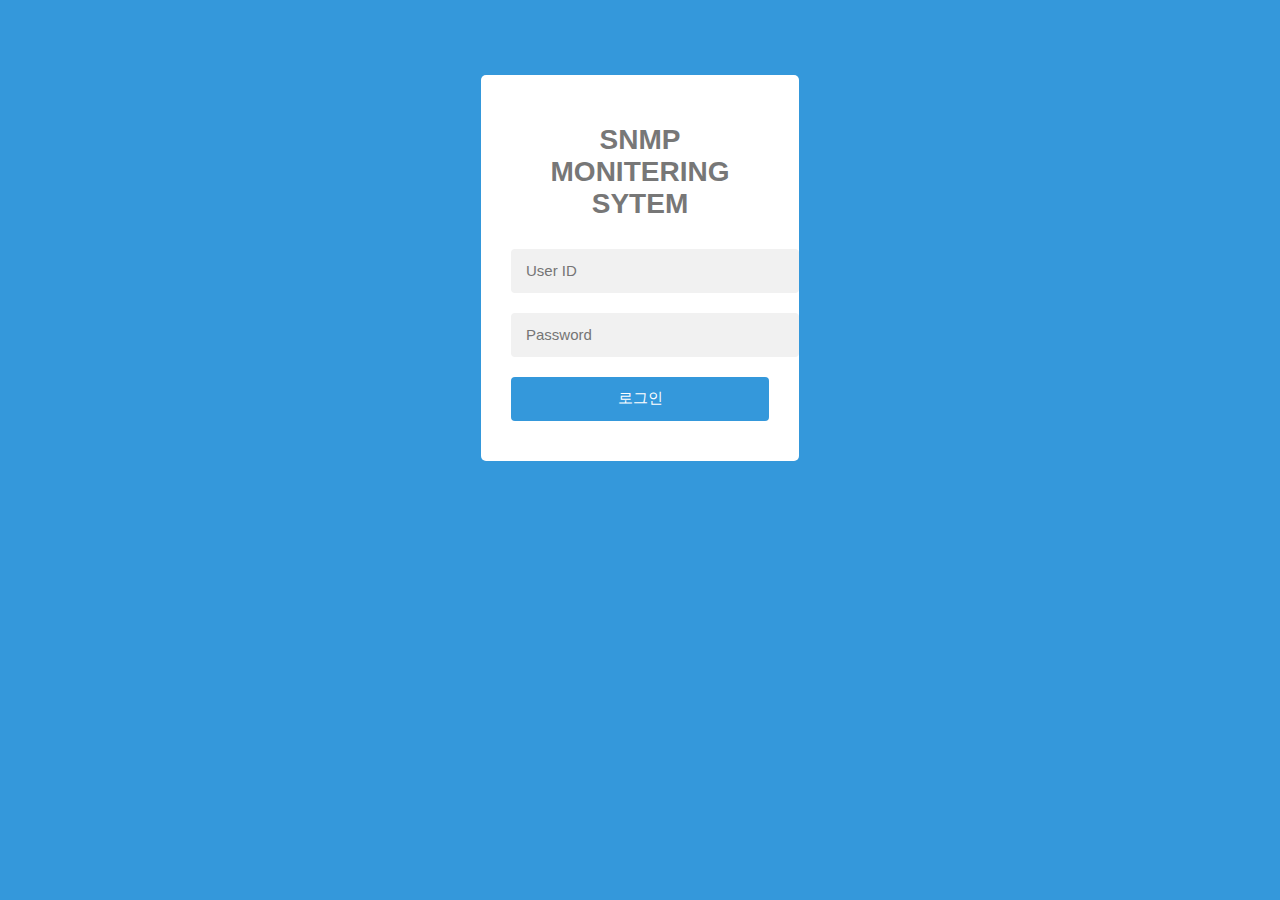
<file: UploadFiles/index.html>
<!DOCTYPE html>
<html lang="ko">

<head>
    <meta charset="UTF-8" />
    <meta http-equiv="X-UA-Compatible" content="IE=edge" />
    <meta name="viewport" content="width=device-width, initial-scale=1.0" />
    <link rel="icon" href="">
    <title>Document</title>
    <link rel="stylesheet" href="index.css" />
    <script src="index.js" defer></script>
    <script src="svg.min.js"></script>
    <audio id="warning-sound" src="bell-ringing.mp3"></audio>
</head>

<body>
    <nav class="navbar">
        <div class="navbar_logo">
            <svg xmlns="http://www.w3.org/2000/svg" width="100" height="60" xml:space="preserve">
                <path
                    d="M25.59 38.648h-6.01l1.555-3.566h15.498l-1.526 3.566h-4.545v10.008H25.59V38.648zm28.656 5.004H43.691v1.373h13.086v3.631H41.953c-2.156 0-3.235-.986-3.235-2.959v-7.72c0-1.931 1.079-2.896 3.235-2.896h14.824v3.566H43.691v4.303l1.312-2.898h10.829l-1.586 3.6zm9.123-8.57h14.825v3.566H65.107v6.377h13.087v3.631H63.369c-2.156 0-3.234-.986-3.234-2.959v-7.72c0-1.93 1.078-2.895 3.234-2.895zm18.182 0h4.975v7.9l1.615-2.93h7.018v-4.971h4.973v13.574h-4.973v-5.004h-8.633v5.004h-4.975V35.082z"
                    fill="#767676" />
                <path fill="#969797" d="M14.782.2h19.896v10.586H14.782zm0 14.185h19.896v10.588H14.782z" />
                <path fill="#EE8B31"
                    d="M.487 14.496v19.049c0 7.882 6.415 14.294 14.295 14.294V37.254a3.714 3.714 0 0 1-3.709-3.709V14.496H.487zm0-14.187h10.586v10.58H.487z" />
                <path
                    d="M1.478 59.596H.671v-6.508h.807v6.508zm4.487 0H4.822l-1.274-5.643.111 5.643h-.793v-6.518h1.107l1.319 5.705-.111-5.705h.783v6.518zm2.211 0h-.817v-6.508h2.865v.729H8.176v1.916h1.78v.71h-1.78v3.153zm3.902 0h-.807v-6.508h.807v6.508zm4.487 0h-1.143l-1.274-5.643.111 5.643h-.793v-6.518h1.107l1.319 5.705-.11-5.705h.783v6.518zm2.193 0h-.808v-6.508h.808v6.508zm3.053 0h-.808v-5.778h-1.236v-.729h3.28v.729h-1.236v5.778zm5.186 0h-2.929v-6.508h2.855v.729h-2.047v1.937h1.799v.729h-1.799v2.384h2.121v.729zm4.577 0h-.817v-6.508h2.865v.729h-2.048v1.916h1.78v.71h-1.78v3.153zm6.226-6.508v4.385c0 .201-.001.375-.003.521-.004.144-.01.271-.019.382-.01.11-.026.21-.046.299-.022.09-.051.174-.087.253a1.043 1.043 0 0 1-.3.411 1.314 1.314 0 0 1-.396.225c-.137.05-.271.082-.398.096a2.53 2.53 0 0 1-.323.025c-.349 0-.646-.057-.89-.167a1.067 1.067 0 0 1-.543-.544 3.49 3.49 0 0 1-.078-.211 1.174 1.174 0 0 1-.046-.253 7.526 7.526 0 0 1-.018-.384c-.002-.152-.005-.352-.005-.598v-4.439h.817v4.742c0 .143.005.281.015.42a.99.99 0 0 0 .087.367.598.598 0 0 0 .23.264c.104.068.254.102.45.102a.833.833 0 0 0 .405-.082.58.58 0 0 0 .302-.463c.013-.092.019-.174.019-.248 0-.061.002-.113.004-.16.004-.047.006-.098.006-.152v-4.79h.817zm3.035 6.508h-.809v-5.778H38.79v-.729h3.28v.729h-1.235v5.778zm5.379-6.508v4.385c0 .201-.001.375-.005.521a5.089 5.089 0 0 1-.018.382 1.79 1.79 0 0 1-.046.299c-.021.09-.05.174-.086.253a1.041 1.041 0 0 1-.299.411 1.334 1.334 0 0 1-.395.225c-.138.05-.271.082-.399.096a2.528 2.528 0 0 1-.322.025c-.349 0-.646-.057-.891-.167a1.058 1.058 0 0 1-.542-.544 2.514 2.514 0 0 1-.078-.211 1.238 1.238 0 0 1-.046-.253 5.147 5.147 0 0 1-.018-.384 24.564 24.564 0 0 1-.005-.598v-4.439h.817v4.742c0 .143.005.281.013.42.01.138.04.261.089.367a.608.608 0 0 0 .229.264c.104.068.254.102.451.102a.821.821 0 0 0 .403-.082.586.586 0 0 0 .217-.203.703.703 0 0 0 .088-.26c.012-.092.018-.174.018-.248 0-.061.001-.113.005-.16.003-.047.004-.098.004-.152v-4.79h.816zm4.799 6.508h-.857l-1.104-2.851h-.67v2.851h-.807v-6.508h1.419c.215 0 .425.015.631.046.206.029.39.104.554.226.162.119.292.297.391.535.098.236.146.557.146.963 0 .245-.013.465-.041.658a2.195 2.195 0 0 1-.115.477 1.17 1.17 0 0 1-.171.321.909.909 0 0 1-.39.29 1.908 1.908 0 0 1-.158.05l1.172 2.942zm-2.631-3.492h.544c.141 0 .254-.006.339-.016.086-.01.151-.021.198-.036a.555.555 0 0 0 .134-.07c.079-.054.141-.124.184-.207s.074-.174.093-.27c.018-.095.029-.192.032-.29a9.156 9.156 0 0 0 0-.567 1.303 1.303 0 0 0-.037-.281.927.927 0 0 0-.096-.245.569.569 0 0 0-.337-.254 1.074 1.074 0 0 0-.207-.038 3.605 3.605 0 0 0-.33-.013h-.516v2.287zm6.624 3.492h-2.928v-6.508h2.855v.729h-2.049v1.937h1.799v.729h-1.799v2.384h2.121v.729zm5.424 0h-.807v-5.778h-1.236v-.729h3.279v.729H60.43v5.778zm5.186 0h-2.928v-6.508h2.854v.729h-2.046v1.937h1.798v.729h-1.798v2.384h2.12v.729zm4.232-2.301c0 .221-.002.405-.004.55-.004.144-.006.265-.01.363a2.464 2.464 0 0 1-.052.442 2.044 2.044 0 0 1-.097.318 1.007 1.007 0 0 1-.227.341c-.105.108-.249.196-.432.267s-.421.107-.718.107c-.253 0-.468-.035-.645-.103a1.347 1.347 0 0 1-.443-.269 1.207 1.207 0 0 1-.283-.381 1.784 1.784 0 0 1-.14-.438c-.006-.045-.014-.1-.022-.172a3.394 3.394 0 0 1-.022-.327 20.357 20.357 0 0 1-.016-.6 121.286 121.286 0 0 1 0-2.014c.004-.254.009-.457.016-.607.006-.151.013-.264.022-.341.009-.077.02-.153.032-.227a3.38 3.38 0 0 1 .079-.313c.04-.135.113-.27.222-.406.108-.134.263-.253.463-.354.201-.103.469-.151.801-.151.137 0 .275.015.417.046.142.03.277.083.407.156a1.113 1.113 0 0 1 .546.737c.038.16.06.336.064.529.007.193.007.42.001.678h-.758v-.488c0-.111-.006-.225-.016-.34a.928.928 0 0 0-.074-.316.52.52 0 0 0-.197-.229c-.092-.063-.221-.093-.388-.093a.775.775 0 0 0-.411.093.65.65 0 0 0-.227.217.84.84 0 0 0-.102.262 2.508 2.508 0 0 0-.035.232c-.014.115-.025.26-.035.432s-.016.351-.02.535c-.004.186-.004.366-.004.545v.442c0 .098 0 .243.004.438l.01.6c.002.205.006.397.014.576.006.178.016.298.027.359.006.031.02.08.037.147a.607.607 0 0 0 .334.384.85.85 0 0 0 .389.078.693.693 0 0 0 .352-.078.696.696 0 0 0 .205-.185.814.814 0 0 0 .102-.208c.018-.068.029-.119.036-.146l.019-.135a2.62 2.62 0 0 0 .014-.184c.003-.078.006-.175.006-.291v-.48h.759zm4.366 2.301h-.807v-3.035h-1.498v3.035h-.808v-6.508h.808v2.762h1.498v-2.762h.807v6.508zm4.489 0h-1.145l-1.272-5.643.11 5.643h-.792v-6.518h1.106l1.318 5.705-.109-5.705h.783v6.518zm4.541-2.934c-.004.15-.008.306-.016.463-.004.156-.012.309-.018.455-.006.148-.014.283-.02.405a5.098 5.098 0 0 1-.078.609c-.04.204-.117.386-.23.548-.113.164-.271.295-.473.393s-.471.148-.808.148c-.122 0-.261-.01-.413-.028s-.305-.072-.459-.157a.993.993 0 0 1-.284-.217 1.295 1.295 0 0 1-.284-.52 2.79 2.79 0 0 1-.056-.231 3.9 3.9 0 0 1-.043-.416c-.01-.165-.016-.339-.02-.521a32.688 32.688 0 0 1-.005-.539v-.498c0-.103.002-.258.005-.461l.01-.631c.004-.218.009-.424.015-.618.006-.193.013-.333.02-.419a3.07 3.07 0 0 1 .059-.365 1.37 1.37 0 0 1 .216-.484c.11-.158.272-.299.482-.418.212-.12.501-.18.869-.18.337 0 .603.055.798.166.195.11.345.24.445.387.102.147.166.299.193.451.027.153.047.273.061.36.014.142.023.31.029.506.006.197.01.395.01.591v.803c.001.129-.001.269-.005.418zm-2.379.302v.175c0 .056.002.113.006.176.004.061.005.144.005.248.005.16.009.325.009.498 0 .166.02.319.061.463.04.141.111.258.216.351.104.091.263.138.479.138.171 0 .306-.033.403-.102a.615.615 0 0 0 .217-.254c.046-.102.076-.213.092-.338a5.14 5.14 0 0 0 .032-.34c.019-.277.034-.569.044-.877.01-.309.011-.594.004-.857a33.013 33.013 0 0 1-.009-.767c0-.251-.004-.506-.011-.765 0-.099-.006-.209-.018-.333a1.16 1.16 0 0 0-.088-.345.614.614 0 0 0-.217-.268c-.098-.072-.238-.106-.423-.106-.184 0-.329.038-.432.114a.71.71 0 0 0-.23.283c-.049.11-.079.226-.091.345-.014.12-.023.22-.029.3s-.01.155-.014.225a6.044 6.044 0 0 0-.006.311v1.725zm6.451 2.632H84.59v-6.508h.818v5.778h1.908v.73zm4.149-2.934a48.795 48.795 0 0 1-.035.918c-.007.148-.013.283-.021.405-.012.203-.037.405-.077.609s-.116.386-.229.548a1.19 1.19 0 0 1-.473.393c-.201.098-.472.148-.807.148-.123 0-.26-.01-.414-.028a1.25 1.25 0 0 1-.458-.157.953.953 0 0 1-.284-.217 1.228 1.228 0 0 1-.285-.52 2.79 2.79 0 0 1-.056-.231 3.626 3.626 0 0 1-.044-.416c-.01-.165-.016-.339-.02-.521-.002-.182-.004-.361-.004-.539v-.498l.004-.461c.004-.201.008-.413.01-.631.004-.218.009-.424.015-.618.007-.193.013-.333.02-.419.006-.08.026-.202.06-.365.035-.163.105-.322.217-.484.109-.158.271-.299.48-.418.213-.12.502-.18.869-.18.336 0 .604.055.799.166.195.11.344.24.446.387.101.147.164.299.192.451.027.153.047.273.06.36a14.592 14.592 0 0 1 .038 1.097v.803c.001.129.001.269-.003.418zm-2.379.302v.175c0 .056.002.113.004.176.004.061.006.144.006.248.008.16.01.325.01.498 0 .166.021.319.06.463a.72.72 0 0 0 .217.351c.104.091.264.138.478.138.172 0 .307-.033.404-.102s.169-.152.215-.254c.047-.102.078-.213.094-.338.014-.121.025-.234.031-.34a20.54 20.54 0 0 0 .048-1.734 33.05 33.05 0 0 1-.01-.767c0-.251-.001-.506-.009-.765a3.2 3.2 0 0 0-.019-.333 1.19 1.19 0 0 0-.087-.345.636.636 0 0 0-.217-.268c-.098-.072-.238-.106-.424-.106-.184 0-.326.038-.432.114a.69.69 0 0 0-.229.283c-.05.11-.08.226-.093.345-.012.12-.021.22-.027.3l-.016.225c-.002.072-.004.176-.004.311v1.725zm6.905 2.632h-.685v-.455c-.048.049-.109.104-.18.169s-.153.125-.25.18a1.551 1.551 0 0 1-1.041.167 1.219 1.219 0 0 1-.644-.342 1.14 1.14 0 0 1-.255-.386 1.668 1.668 0 0 1-.079-.227 2.854 2.854 0 0 1-.055-.368 10.813 10.813 0 0 1-.036-.659c-.01-.277-.015-.644-.015-1.097a51.436 51.436 0 0 1 .02-1.402c.008-.202.014-.378.023-.525l.025-.304c.019-.153.053-.312.102-.476a1.179 1.179 0 0 1 .715-.763c.193-.084.441-.125.75-.125.195 0 .367.014.51.041.145.027.27.064.374.11s.192.099.263.161.131.129.18.201c.055.082.097.157.129.23.031.076.051.168.064.281.012.115.02.254.022.42.003.168.005.381.005.646h-.77c0-.215 0-.401-.004-.559a1.96 1.96 0 0 0-.032-.363.706.706 0 0 0-.192-.342c-.1-.099-.269-.147-.508-.147-.197 0-.35.03-.456.093a.598.598 0 0 0-.239.242 1.029 1.029 0 0 0-.102.344 5.198 5.198 0 0 0-.033.393c-.005.092-.01.234-.014.427-.002.194-.006.401-.01.622-.002.222-.006.438-.01.651-.002.214-.005.38-.005.502 0 .253.005.47.015.653l.034.584c0 .068.006.149.018.244a.825.825 0 0 0 .093.277.66.66 0 0 0 .217.227c.096.061.229.092.402.092.123 0 .241-.021.355-.064s.213-.108.301-.193a.843.843 0 0 0 .1-.125.532.532 0 0 0 .074-.193c.02-.083.035-.189.047-.322s.018-.305.018-.521v-.665h-.957v-.7h1.716v3.366zm3.066 0h-.836v-2.555l-1.385-3.953h.867l.959 3.254.967-3.254h.857l-1.43 3.953v2.555z"
                    fill="#969797" />
                <path
                    d="M38.559 19.869c-.615-.589-.923-1.294-.923-2.115 0-.838.304-1.555.91-2.154a2.968 2.968 0 0 1 2.141-.872c.82 0 1.534.291 2.14.872.616.599.923 1.316.923 2.154 0 .82-.312 1.525-.936 2.115-.598.589-1.303.884-2.115.884-.82 0-1.533-.295-2.14-.884zm.795-3.436a1.78 1.78 0 0 0-.538 1.308c0 .495.184.922.551 1.281.376.368.816.551 1.32.551a1.83 1.83 0 0 0 1.32-.551c.368-.367.551-.794.551-1.281 0-.513-.192-.949-.577-1.308a1.812 1.812 0 0 0-1.308-.538c-.521 0-.96.18-1.319.538zm7.204 1.936c-.017.026-.026.094-.026.206v5.486H45.25V14.01h1.282v2.949c0 .094.009.154.026.179.025.035.081.052.167.052h1.705v1.141H46.7c-.079 0-.125.012-.142.038zm5.524 1.5c-.615-.589-.923-1.294-.923-2.115 0-.838.304-1.555.91-2.154.598-.581 1.302-.872 2.115-.872.82 0 1.532.291 2.14.872.624.599.937 1.316.937 2.154 0 .82-.313 1.525-.937 2.115-.607.589-1.311.884-2.114.884-.812 0-1.522-.295-2.128-.884zm.781-3.436c-.35.359-.525.795-.525 1.308 0 .495.184.922.551 1.281.359.368.791.551 1.296.551.513 0 .948-.184 1.308-.551.366-.358.551-.786.551-1.281a1.74 1.74 0 0 0-.564-1.308 1.81 1.81 0 0 0-1.307-.538c-.515 0-.95.18-1.31.538zm6.231-2.423h1.281v10.05h-1.281V14.01zm11.177 4.525c0-.077-.018-.132-.053-.167-.034-.026-.086-.038-.153-.038h-.706c-.145.606-.478 1.111-.998 1.513a2.74 2.74 0 0 1-1.705.589 2.695 2.695 0 0 1-1.91-.757c-.557-.512-.833-1.136-.833-1.871 0-.761.273-1.405.819-1.936a2.672 2.672 0 0 1 1.924-.781c.632 0 1.2.2 1.705.602.521.402.85.915.986 1.539h.718c.067 0 .119-.017.153-.052.035-.034.053-.09.053-.167V14.1h1.178v9.781h-1.178v-5.346zm-4.782-1.858a1.475 1.475 0 0 0-.461 1.077c0 .427.161.794.487 1.102.315.308.695.462 1.141.462a1.49 1.49 0 0 0 1.103-.474c.315-.308.474-.671.474-1.089 0-.419-.167-.782-.5-1.09a1.642 1.642 0 0 0-1.129-.435 1.568 1.568 0 0 0-1.115.447zm6.935-2.667h1.205v10.037h-1.205V14.01zm4.589 7.64h10.446v1.153H77.013V21.65zm7.512-6.05c-.018.025-.027.082-.027.167v2.512c0 .06.014.107.039.142.025.034.068.051.128.051h1.5V19.6h-7.973v-1.128h1.461c.042 0 .081-.021.116-.064a.18.18 0 0 0 .051-.129v-2.512c0-.078-.014-.133-.039-.167-.017-.017-.043-.025-.076-.025H78.23V14.46h8.037v1.115h-1.603c-.076 0-.123.008-.139.025zm-1.218 0c-.025-.017-.072-.025-.141-.025h-2.039c-.06 0-.098.008-.115.025-.017.025-.025.082-.025.167v2.537c0 .052.009.09.025.116.025.034.073.051.142.051h2.024c.034 0 .068-.017.104-.051a.195.195 0 0 0 .051-.142v-2.512c-.001-.084-.01-.141-.026-.166zm8.677 4.627c-.351 0-.624-.093-.82-.282-.188-.188-.282-.449-.282-.782v-3.909c0-.334.091-.578.27-.731.162-.128.401-.193.718-.193h3.346v1.18h-2.962a.403.403 0 0 0-.128.012.374.374 0 0 0-.012.129v.833c0 .06.003.099.012.115.017.026.061.039.128.039h2.628v1.166h-2.628a.365.365 0 0 0-.128.013.374.374 0 0 0-.012.128v.91c0 .077.008.128.025.154.025.026.084.039.179.039h.538c.453 0 .894-.017 1.32-.051.428-.025.906-.068 1.436-.128l.167 1.05c-.53.103-1.056.18-1.576.231-.479.052-.974.077-1.487.077h-.732zm6.64 2.372c0-.102-.021-.171-.063-.205-.043-.034-.116-.051-.219-.051H91.92v-1.128h7.051c.307 0 .537.094.691.282.137.162.205.397.205.705v3.333h-1.243v-2.936zm-2.103-4.691c0-.077-.018-.128-.051-.154a.23.23 0 0 0-.141-.039h-1.27V16.6h1.27c.085 0 .137-.016.154-.051.025-.026.037-.086.037-.179V14.1h1.231v6.486H96.52v-2.678zm2.167-3.898h1.18v6.614h-1.18V14.01z"
                    fill="#767676" />
            </svg>
        </div>
        <ul class="navbar_menu">
            <li><a id="htmlMain" href="#">운전상태</a></li>
            <li><a id="viewLog" href="#">로그보기</a></li>
            <li><a id="viewB" href="#">기본정보</a></li>
            <li><a id="viewN" href="#">설정</a></li>
            <li><a id="logout" href="#">Logout</a></li>
            <li><a id="" href="#">FirmWare</a>
                <ul class="firmware_ul">
                    <li><a href="serverIndex" id="firmWareUpload">FirmWare Uplaod</a></li>
                    <li><a id="fileUpload">File Upload</a></li>
                </ul>
            </li>
        </ul>
        <ul class="navbar_icons">
            <li><a href="help.html">도움말</a></li>
        </ul>
    </nav>

    <div id="dialog" style="display: none;">
        <p>경고음을 사용하기 위해서는 확인을 선택하여 주세요.</p>
        <button id="yes-button">Yes</button>
        <button id="no-button">No</button>
    </div>
    <div id="HtmlMainView">
        <div class="drawing" id="drawing"></div>
        <div class="chargeInfo">
            <table class="inputStatus">
                <tr>
                    <th>AC 입력</th>
                    <th>R</th>
                    <th>S</th>
                    <th>T</th>
                </tr>
                <tr>
                    <td>전압[V]</td>
                    <td id="inputVol_R">0</td>
                    <td id="inputVol_S">0</td>
                    <td id="inputVol_T">0</td>
                </tr>
                <tr>
                    <td>전류[A]</td>
                    <td id="inputAmp_R">0</td>
                    <td id="inputAmp_S">0</td>
                    <td id="inputAmp_T">0</td>
                </tr>
            </table>
            <table class="chargerStatus">
                <tr>
                    <th>Chager #1</th>
                    <th>
                        <svg width="20" height="20">
                            <circle cx="10" cy="10" r="10" stroke="green" stroke-width="2" fill="red" />
                        </svg>
                    </th>
                </tr>
                <tr></tr>
                <tr>
                    <td colspan="2">부동모드</td>
                </tr>
            </table>

            <table class="batteryStatus">
                <tr>
                    <th></th>
                    <th>축전지</th>
                    <th>부하(%)</th>
                </tr>
                <tr>
                    <td>전압[V]</td>
                    <td id="batVoltage">0</td>
                    <td id="loadRate" rowspan="2">0</td>
                </tr>
                <tr>
                    <td>전류[A]</td>
                    <td id="batAmpere">0</td>
                </tr>
            </table>
        </div>
        <div class="alarmBtn">
            <button id="showButton">Sound Alarm</button>
            <button id="stopButton">Mute</button>
        </div>
    </div>
    <div id="testRoutine">
        <br>
        <section id="BitLabelInof">Bit No_HL
            <label for="">15</label>
            <label for="">14</label>
            <label for="">13</label>
            <label for="">12</label>
            <label for="">_11</label>
            <label for="">10</label>
            <label for="">_09</label>
            <label for="">08</label>
            <label for="">07</label>
            <label for="">_06</label>
            <label for="">05</label>
            <label for="">_04</label>
            <label for="">_03</label>
            <label for="">02</label>
            <label for="">01</label>
            <label for="">00</label>
        </section>
        <section id="alarm12">register12
            <input type=checkbox id="12regbit_0"></chekbox>
            <input type=checkbox id="12regbit_1"></chekbox>
            <input type=checkbox id="12regbit_2"></chekbox>
            <input type=checkbox id="12regbit_3"></chekbox>
            <input type=checkbox id="12regbit_4" checked></chekbox>
            <input type=checkbox id="12regbit_5" checked></chekbox>
            <input type=checkbox id="12regbit_6" checked></chekbox>
            <input type=checkbox id="12regbit_7"></chekbox>
            <input type=checkbox id="12regbit_8"></chekbox>
            <input type=checkbox id="12regbit_9"></chekbox>
            <input type=checkbox id="12regbit_10"></chekbox>
            <input type=checkbox id="12regbit_11"></chekbox>
            <input type=checkbox id="12regbit_12"></chekbox>
            <input type=checkbox id="12regbit_13"></chekbox>
            <input type=checkbox id="12regbit_14"></chekbox>
            <input type=checkbox id="12regbit_15"></chekbox>
        </section>
        <section id="alarm13">register13
            <input type=checkbox id="13regbit_0"></chekbox>
            <input type=checkbox id="13regbit_1"></chekbox>
            <input type=checkbox id="13regbit_2"></chekbox>
            <input type=checkbox id="13regbit_3"></chekbox>
            <input type=checkbox id="13regbit_4"></chekbox>
            <input type=checkbox id="13regbit_5"></chekbox>
            <input type=checkbox id="13regbit_6"></chekbox>
            <input type=checkbox id="13regbit_7"></chekbox>
            <input type=checkbox id="13regbit_8"></chekbox>
            <input type=checkbox id="13regbit_9"></chekbox>
            <input type=checkbox id="13regbit_10"></chekbox>
            <input type=checkbox id="13regbit_11"></chekbox>
            <input type=checkbox id="13regbit_12"></chekbox>
            <input type=checkbox id="13regbit_13"></chekbox>
            <input type=checkbox id="13regbit_14" checked></chekbox>
            <input type=checkbox id="13regbit_15" checked></chekbox>
        </section>
        <section id="alarm14">register14
            <input type=checkbox id="14regbit_0"></chekbox>
            <input type=checkbox id="14regbit_1"></chekbox>
            <input type=checkbox id="14regbit_2"></chekbox>
            <input type=checkbox id="14regbit_3"></chekbox>
            <input type=checkbox id="14regbit_4"></chekbox>
            <input type=checkbox id="14regbit_5"></chekbox>
            <input type=checkbox id="14regbit_6"></chekbox>
            <input type=checkbox id="14regbit_7"></chekbox>
            <input type=checkbox id="14regbit_8"></chekbox>
            <input type=checkbox id="14regbit_9"></chekbox>
            <input type=checkbox id="14regbit_10"></chekbox>
            <input type=checkbox id="14regbit_11"></chekbox>
            <input type=checkbox id="14regbit_12"></chekbox>
            <input type=checkbox id="14regbit_13"></chekbox>
            <input type=checkbox id="14regbit_14"></chekbox>
            <input type=checkbox id="14regbit_15"></chekbox>
        </section>
        <section id="alarm15">register15
            <input type=checkbox id="15regbit_0"></chekbox>
            <input type=checkbox id="15regbit_1"></chekbox>
            <input type=checkbox id="15regbit_2"></chekbox>
            <input type=checkbox id="15regbit_3"></chekbox>
            <input type=checkbox id="15regbit_4"></chekbox>
            <input type=checkbox id="15regbit_5" checked></chekbox>
            <input type=checkbox id="15regbit_6"></chekbox>
            <input type=checkbox id="15regbit_7"></chekbox>
            <input type=checkbox id="15regbit_8"></chekbox>
            <input type=checkbox id="15regbit_9"></chekbox>
            <input type=checkbox id="15regbit_10"></chekbox>
            <input type=checkbox id="15regbit_11"></chekbox>
            <input type=checkbox id="15regbit_12"></chekbox>
            <input type=checkbox id="15regbit_13"></chekbox>
            <input type=checkbox id="15regbit_14"></chekbox>
            <input type=checkbox id="15regbit_15"></chekbox>
        </section>
        <br>
        <!-- 여기서 부터가 테스트 용이다-->
        <h1>Command Button For Html Test</h1>
        <div class="btnClass">
            <button id="btnQuery1">정전</button>
            <button id="btnQuery2">CB1 OFF</button>
            <button id="btnQuery3">충전기정지</button>
            <button id="btnQuery4">CB2 OFF</button>
            <button id="btnQuery5">CB5 OFF</button>
            <button id="btnQuery6">CB6 OFF</button>
            <button id="btnQuery7">충전 정지</button>
            <button id="btnQuery8">저전압</button>
            <button id="btnSetTime">TimeSet</button>
            <p>
                <button id="btnTest">테스트버튼</button><input type="text" name="" id="commandText" />
            </p>
        </div>
    </div>
    <div id="HtmlLogView">
        <div class="gridHeadng">
            <H2>로그보기</H2>
            <section>
                <button id="btnLogRead">로그읽어오기</button>
            </section>
        </div>

        <div class="alarmHeading">
            <section>Alarm </section>
            <section>Event</section>
        </div>
        <div class="div" id="alarmDiv">
            <section>
                <!-- <h1>Alarm Event</h1> -->
                <h6></h6>
            </section>
            <section id="secSaveAlarmBtn">
                <input type="button" id="saveAlarmBtn" value="파일로 저장">
            </section>
        </div>
        <div class="div" id="eventDiv">
            <section>
                <!-- <h1>Event</h1> -->
                <h6></h6>
            </section>
            <section id="secSaveEventBtn">
                <input type="button" id="saveEventBtn" value="파일로 저장">
            </section>
        </div>

    </div>
    <div id="viewBasic">
        <h1 id="idviewBasic">충전기 기본정보</h1>
        <dl class="data-list">
            <div>
                <dt >제조년월일:</dt>
                <dd id="madeDate">2023년 2월 3일</dd>
            </div>
            <div>
                <dt>충전기:</dt>
                <dd id="chargerCapaciter">용량 30KVA</dd>
            </div>
            <div>
                <dt>입력:</dt>
                <dd id="inputPhaseVol">3상 380V</dd>
            </div>
            <div>
                <dt>출력:</dt>
                <dd id="NominalOutput">110V</dd>
            </div>
            <div>
                <dt>제조사:</dt>
                <dd id="madeByCompany">대농산업전기</dd>
            </div>
            <div>
                <dt>밧데리 셀:</dt>
                <dd id="installedCells">16셀</dd>
            </div>
        </dl>

    </div>
    <div class="sectionNetworkInfo" id="sectionNetworkInfo">
        <h1 id="idsetNetwork" style="margin-left: 50%;">네트웍설정</h1>
        <div class="viewSetNetwork" id="viewSetNetwork">
            <div></div>
            <div></div><label href="" id="getServerIpAddress" style="color: blue;">서버값 가져오기</label>
            <div><label class="cssLblNetwork" id="IpAddresslbl">IP ADDRESS변경</label></div>
            <div> <input type="text" inputmode="url" placeholder="192.168.0.57" id="IpAddresstxt"> </div>
            <div><input type="button" id="IpAddressbtn" value="변경"></div>

            <div><label class="cssLblNetwork" id="">SUBNET MASK변경</label></div>
            <div> <input type="text" inputmode="url" placeholder="255.255.255.0" id="subnetMaskTxt"> </div>
            <div><input type="button" id="subnetBtn" value="변경"></div>

            <div><label class="cssLblNetwork" id="">GATE WAY 변경</label></div>
            <div> <input type="text" inputmode="url" placeholder="192.168.0.1" id="gatewayTxt"> </div>
            <div><input type="button" id="gatewayBtn" value="변경"></div>

            <div><label class="cssLblNetwork" id="">NTP1 IP 변경(TimeServer)</label></div>
            <div> <input type="text" inputmode="url" placeholder="203.248.240.140" id="ntp1Txt"> </div>
            <div><input type="button" id="ntp1Btn" value="변경"></div>

            <div><label class="cssLblNetwork" id="">NTP2 IP 변경(TimeServer)</label></div>
            <div> <input type="text" inputmode="url" placeholder="13.209.84.50" id="ntp2Txt"> </div>
            <div><input type="button" id="ntp2Btn" value="변경"></div>

            <div><label class="cssLblNetwork" id="">WebSocket Server</label></div>
            <div> <input type="text" inputmode="url" placeholder="192.168.0.57" id="webSocketServerTxt"> </div>
            <div><input type="button" id="socketServerBtn" value="변경"></div>

            <div><label class="cssLblNetwork" id="">WebSocket PORT</label></div>
            <div> <input type="text" placeholder="81" id="webSocketPortTxt"> </div>
            <div><input type="button" id="socketportBtn" value="변경"></div>

            <div><label class="cssLblNetwork" id="">BAUD RATE</label></div>
            <div> 
                <!-- <input type="text" placeholder="9600" id="baudRatetxt">  -->

            <select id="baudRatetxt" name="baudrate">
            <option value="2400">2400</option>
            <option value="4800">4800</option>
            <option value="9600" selected>9600</option>
            <option value="19200">19200</option>
            <option value="38400">38400</option>
            <option value="58600">58600</option>
            <option value="115200">115200</option>
            </select>
        </div>

            <div><input type="button" id="baudRateBtn" value="변경"></div>

            <div><label class="cssLblNetwork" id="">Modbus Interval</label></div>
            <div> <input type="text" placeholder="300" id="intervaltxt"> </div>
            <div><input type="button" id="intervalBtn" value="변경"></div>

            <div><input type=checkbox id="ntpuseChkbox">NTP 사용 </chekbox>
            </div>
            <div></div>
            <div><input type="button" id="ntpuseBtn" value="변경"></div>

            <div><label class="cssLblNetwork" id="timesetlbl">SNMP 시간동기화</label></div>
            <div> <input type="text" id="timesettxt" readonly> </div>
            <div><input type="button" id="timesetbtn" value="변경"></div>


            <div><label class="cssLblNetwork" id="">사용자ID변경</label></div>
            <div> <input type="text" id="useridtxt" > </div>
            <div><input type="button" id="useridbtn" value="변경"></div>

            <div><label class="cssLblNetwork" id="">비밀번호변경</label></div>
            <div> <input type="password" id="passwdtxt" > </div>
            <div><input type="button" id="passwdbtn" value="변경"></div>

            <div><label class="cssLblNetwork" id="">Reboot</label></div>
            <div> </div>
            <div><input type="button" id="rebootBtn" value="실행"></div>

            <div> <label>ver </label></div>
            <div><input type="text" id="versionLbl" readonly> </div>
            <div></div>
            
        </div>
    </div>
    <!-- 여기까지이다. -->

    <div class="messageBar">
        <p>Received Data : <span id="modbusData"></span></p>
    </div>
    <div class="footer">
        <p style="margin-left: 50px">IFTECH.Co.LTD.http://www.iftech.co.kr</p>
        <p><label id="statusBar">message</label></p><br>

        <p style="margin-right: 50px"></p></p>
    </div>

</body>

</html>
</file>
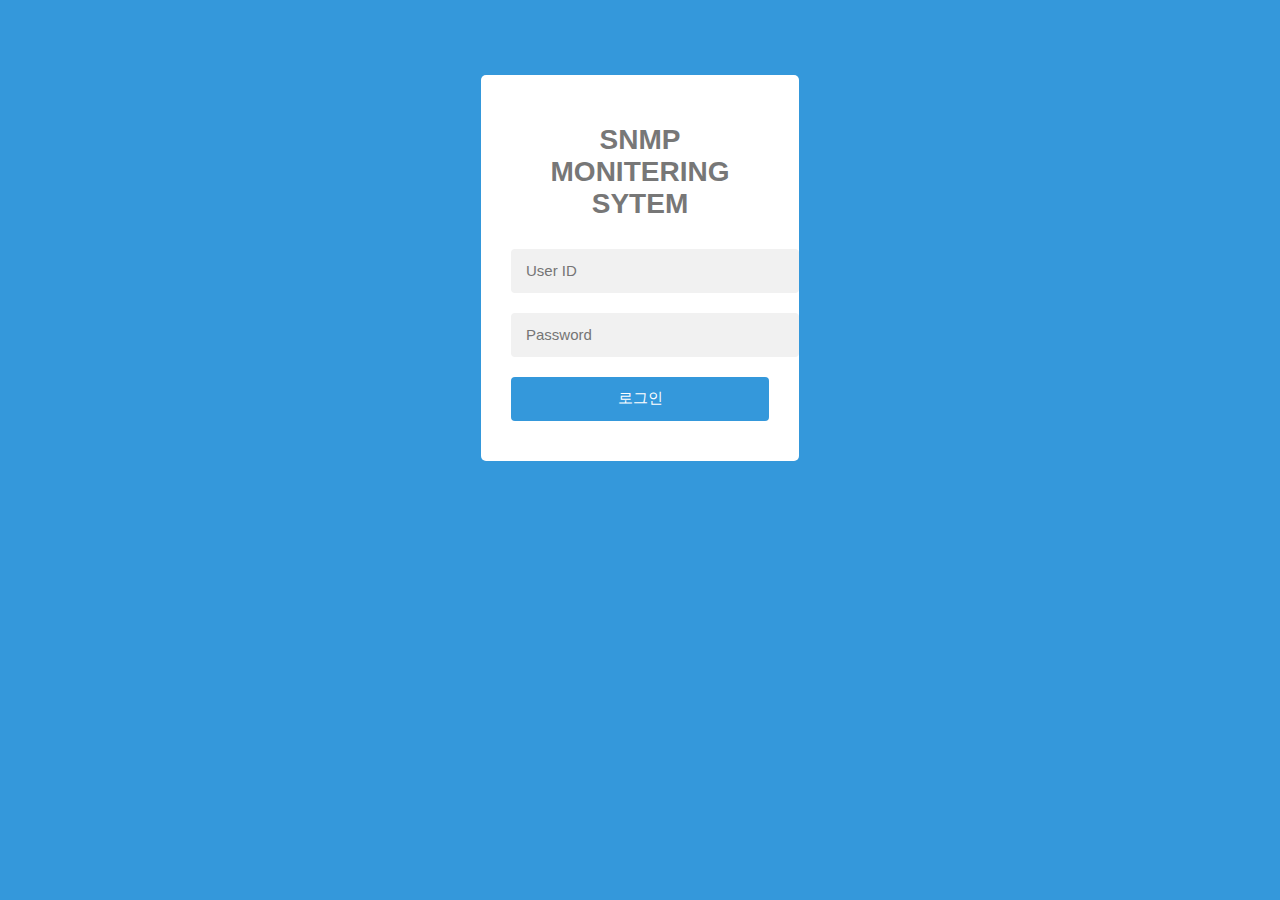
<file: UploadFiles/fileUpload.html>
<!DOCTYPE html>
<html lang="en">

<head>
  <meta charset="UTF-8">
  <meta http-equiv="X-UA-Compatible" content="IE=edge">
  <meta name="viewport" content="width=device-width, initial-scale=1.0">
  <title>Document</title>
</head>
<script src="https://ajax.googleapis.com/ajax/libs/jquery/3.2.1/jquery.min.js"></script>
<link rel="stylesheet" href="style.css" />

<body>

  <form method="POST" action="#" enctype="multipart/form-data" id="upload_form">
    <input type="file" name="update" id="file" onchange="sub(this)" style="display: none" multiple />
    <label id="file-input" for="file"> Choose file.....</label>
    <input type="submit" class="btn" value="Update(HTML,CSS,etc)" />
    <br /><br />
    <div id="prg"></div>
    <br />
    <div id="prgbar">
      <div id="bar"></div>
    </div>
    <br />
  </form>
  <script>
    function sub(obj) {
      var fileName = obj.value.split('\\\\');
      document.getElementById('file-input').innerHTML =
        '   ' + fileName[fileName.length - 1];
    }
    $('form').submit(function (e) {
      e.preventDefault();
      var form = $('#upload_form')[0];
      var data = new FormData(form);
      $.ajax({
        url: '/upload',
        type: 'POST',
        data: data,
        contentType: false,
        processData: false,
        xhr: function () {
          var xhr = new window.XMLHttpRequest();
          xhr.upload.addEventListener(
            'progress',
            function (evt) {
              if (evt.lengthComputable) {
                var per = evt.loaded / evt.total;
                $('#prg').html('progress: ' + Math.round(per * 100) + '%');
                $('#bar').css('width', Math.round(per * 100) + '%');
              }
            },
            false
          );
          return xhr;
        },
        success: function (d, s) {
          console.log('success!');
        },
        error: function (a, b, c) { },
      });
    });



    function getCookie(name) {
      var nameEQ = name + '=';
      var cookies = document.cookie.split(';');
      for (var i = 0; i < cookies.length; i++) {
        var cookie = cookies[i];
        while (cookie.charAt(0) == ' ') {
          cookie = cookie.substring(1, cookie.length);
        }
        if (cookie.indexOf(nameEQ) == 0) {
          return cookie.substring(nameEQ.length, cookie.length);
        }
      }
      return null;
    }
    function setCookie(name, value, expires) {
      var cookie =
        name +
        '=' +
        value +
        '; expires=' +
        expires.toUTCString() +
        '; path=/';
      document.cookie = cookie;
    }
    window.onload = function () {
      //console.log("onLoad");
      let loginCookie = getCookie("login");
      // If the cookie exists and is not expired, the user is logged in
      if (loginCookie && new Date() < new Date(loginCookie)) {
        console.log("login ok")
      }
      else {
        window.location.href = "login.html";
        return false;
      }
      // If the cookie does not exist or is expired, the user is not logged in
    };
  </script>


</body>

</html>
</file>
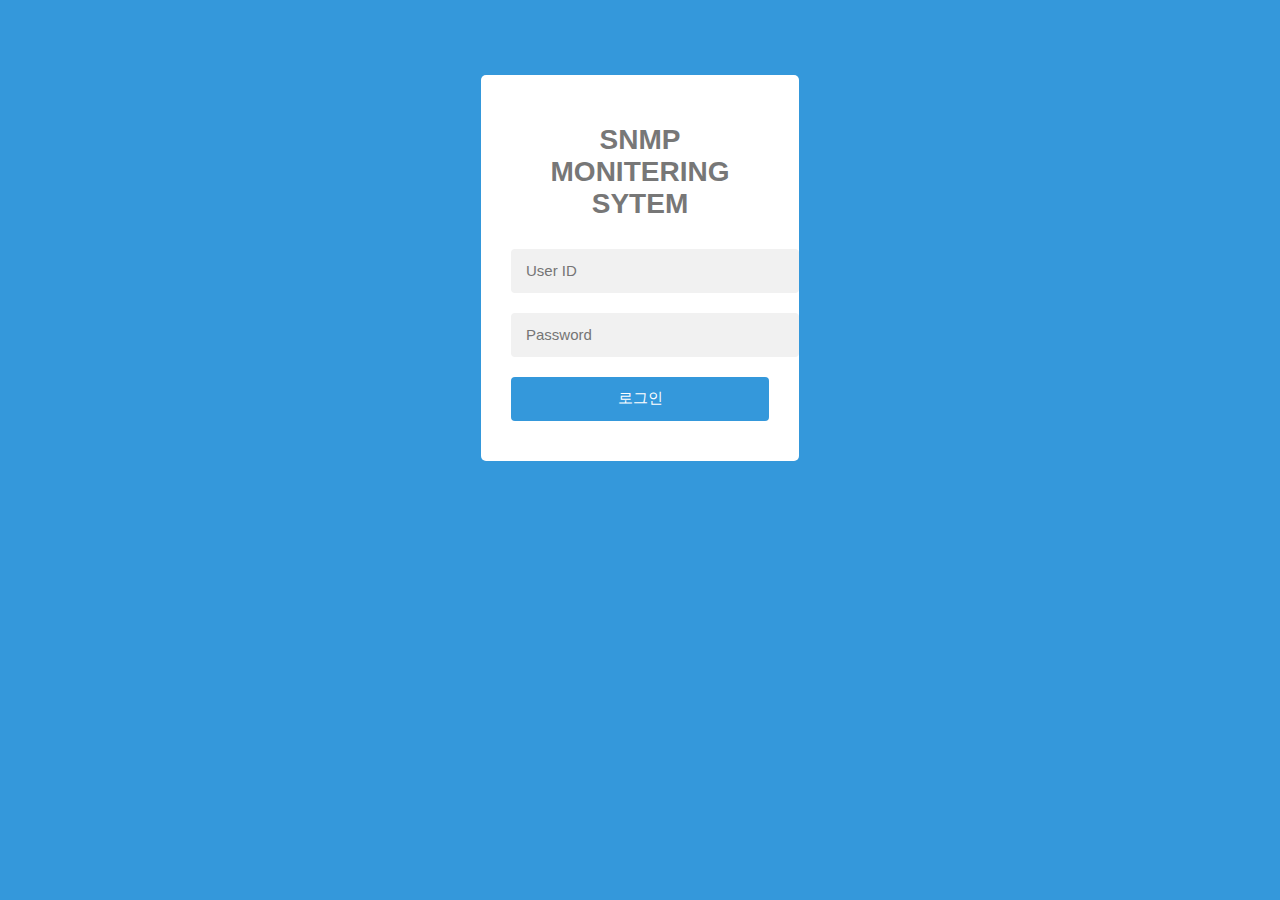
<file: UploadFiles/login.html>
<!DOCTYPE html>
<html lang="en">

<head>
    <meta charset="UTF-8" />
    <meta http-equiv="X-UA-Compatible" content="IE=edge" />
    <meta name="viewport" content="width=device-width, initial-scale=1.0" />
    <link rel="stylesheet" href="login.css" />
    <title>SNMP WEB MONITERING SYSTEM</title>
</head>

<body>
    <div id="loginForm" method="post">
        <h1>SNMP MONITERING SYTEM</h1>
        <input name="userid" placeholder="User ID" />
        <input name="passwd" placeholder="Password" type="Password" />
        <input type="button" class="btn" id="loginBtn" click="formLogin" value="로그인" />
    </div>
    <script defer>
        var connectUrl = document.location.hostname;//"192.168.0.57"
        if (document.location.hostname.includes("127.0.0")) {
            connectUrl = "192.168.0.57";// 
        }
        const webSocket = new WebSocket('ws://' + connectUrl + ':81/');
        //alert(`connect to ${connectUrl}`)
        var users = {
            user1: 'passwd1',
        };
        webSocket.onopen = (event) => {
            console.log("websocket connected...")
            const data = JSON.stringify({ 'command_type': 'user', 'reg': 0, 'set': 0 }); /* BIT 12 =0 열림*/
            console.log(data);
            webSocket.send(data);
        }
        webSocket.onmessage = async (event) => {
            try {
                data = JSON.parse(event.data);
                console.log(data);
            } catch (error) {
                return;
            }
            if (data.command_type == "user") {
                users[data.userid] = data.passwd;
            }

        }
        document.getElementById('loginBtn').addEventListener('click', (e) => {
            var userid = document.getElementsByName('userid')[0].value;
            var passwd = document.getElementsByName('passwd')[0].value;


            login(userid, passwd);
        });
        //      document.getElementById('loginForm').onsubmit = function () {
        function login(userid, passwd) {
            if (users[userid] && users[userid] === passwd) {
                // Set the login cookie with an expiration time of 7 days from now
                setCookie(
                    'login',
                    new Date(
                        new Date().getTime() + 7 * 24 * 60 * 60 * 1000
                    ).toUTCString(),
                    new Date(new Date().getTime() + 7 * 24 * 60 * 60 * 1000)
                );
                // Redirect the user to the index page
                window.location.href = 'index.html';
            } else {
                alert(
                    '사용자 이름 혹은 비밀번호가 잘못 되었습니다. \r\n다시 입력해 주세요'
                );
            }
        }
        window.onload = checkLoginStatus;

        function checkLoginStatus() {
            var loginCookie = getCookie('login');
            if (loginCookie && new Date() < new Date(loginCookie)) {
                window.location.href = 'index.html';
                return true;
            }
            return false;
        }
        function getCookie(name) {
            var nameEQ = name + '=';
            var cookies = document.cookie.split(';');
            for (var i = 0; i < cookies.length; i++) {
                var cookie = cookies[i];
                while (cookie.charAt(0) == ' ') {
                    cookie = cookie.substring(1, cookie.length);
                }
                if (cookie.indexOf(nameEQ) == 0) {
                    return cookie.substring(nameEQ.length, cookie.length);
                }
            }
            return null;
        }
        function setCookie(name, value, expires) {
            var cookie =
                name +
                '=' +
                value +
                '; expires=' +
                expires.toUTCString() +
                '; path=/';
            document.cookie = cookie;
        }
    </script>
</body>

</html>
</file>
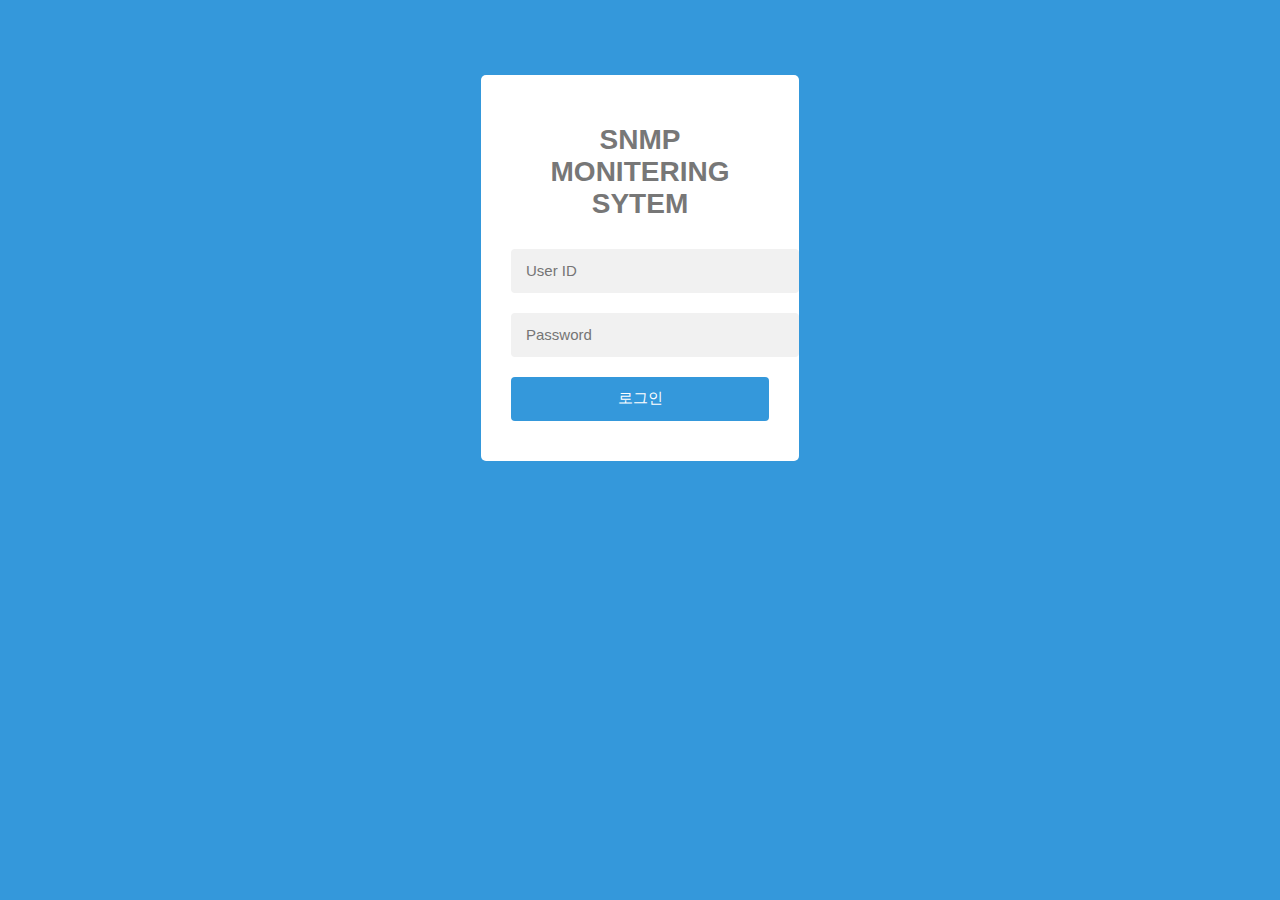
<file: UploadFiles/test.html>
<!DOCTYPE html>
<html lang="ko">

<head>
    <meta charset="UTF-8" />
    <meta http-equiv="X-UA-Compatible" content="IE=edge" />
    <meta name="viewport" content="width=device-width, initial-scale=1.0" />
    <link rel="icon" href="">
    <title>Document</title>
    <link rel="stylesheet" href="index.css" />
    <script src="test.js" defer></script>
    <script src="svg.min.js"></script>
    <audio id="warning-sound" src="bell-ringing.mp3"></audio>
</head>

<body>
    <nav class="navbar">
        <div class="navbar_logo">
            <svg xmlns="http://www.w3.org/2000/svg" width="100" height="60" xml:space="preserve">
                <path
                    d="M25.59 38.648h-6.01l1.555-3.566h15.498l-1.526 3.566h-4.545v10.008H25.59V38.648zm28.656 5.004H43.691v1.373h13.086v3.631H41.953c-2.156 0-3.235-.986-3.235-2.959v-7.72c0-1.931 1.079-2.896 3.235-2.896h14.824v3.566H43.691v4.303l1.312-2.898h10.829l-1.586 3.6zm9.123-8.57h14.825v3.566H65.107v6.377h13.087v3.631H63.369c-2.156 0-3.234-.986-3.234-2.959v-7.72c0-1.93 1.078-2.895 3.234-2.895zm18.182 0h4.975v7.9l1.615-2.93h7.018v-4.971h4.973v13.574h-4.973v-5.004h-8.633v5.004h-4.975V35.082z"
                    fill="#767676" />
                <path fill="#969797" d="M14.782.2h19.896v10.586H14.782zm0 14.185h19.896v10.588H14.782z" />
                <path fill="#EE8B31"
                    d="M.487 14.496v19.049c0 7.882 6.415 14.294 14.295 14.294V37.254a3.714 3.714 0 0 1-3.709-3.709V14.496H.487zm0-14.187h10.586v10.58H.487z" />
                <path
                    d="M1.478 59.596H.671v-6.508h.807v6.508zm4.487 0H4.822l-1.274-5.643.111 5.643h-.793v-6.518h1.107l1.319 5.705-.111-5.705h.783v6.518zm2.211 0h-.817v-6.508h2.865v.729H8.176v1.916h1.78v.71h-1.78v3.153zm3.902 0h-.807v-6.508h.807v6.508zm4.487 0h-1.143l-1.274-5.643.111 5.643h-.793v-6.518h1.107l1.319 5.705-.11-5.705h.783v6.518zm2.193 0h-.808v-6.508h.808v6.508zm3.053 0h-.808v-5.778h-1.236v-.729h3.28v.729h-1.236v5.778zm5.186 0h-2.929v-6.508h2.855v.729h-2.047v1.937h1.799v.729h-1.799v2.384h2.121v.729zm4.577 0h-.817v-6.508h2.865v.729h-2.048v1.916h1.78v.71h-1.78v3.153zm6.226-6.508v4.385c0 .201-.001.375-.003.521-.004.144-.01.271-.019.382-.01.11-.026.21-.046.299-.022.09-.051.174-.087.253a1.043 1.043 0 0 1-.3.411 1.314 1.314 0 0 1-.396.225c-.137.05-.271.082-.398.096a2.53 2.53 0 0 1-.323.025c-.349 0-.646-.057-.89-.167a1.067 1.067 0 0 1-.543-.544 3.49 3.49 0 0 1-.078-.211 1.174 1.174 0 0 1-.046-.253 7.526 7.526 0 0 1-.018-.384c-.002-.152-.005-.352-.005-.598v-4.439h.817v4.742c0 .143.005.281.015.42a.99.99 0 0 0 .087.367.598.598 0 0 0 .23.264c.104.068.254.102.45.102a.833.833 0 0 0 .405-.082.58.58 0 0 0 .302-.463c.013-.092.019-.174.019-.248 0-.061.002-.113.004-.16.004-.047.006-.098.006-.152v-4.79h.817zm3.035 6.508h-.809v-5.778H38.79v-.729h3.28v.729h-1.235v5.778zm5.379-6.508v4.385c0 .201-.001.375-.005.521a5.089 5.089 0 0 1-.018.382 1.79 1.79 0 0 1-.046.299c-.021.09-.05.174-.086.253a1.041 1.041 0 0 1-.299.411 1.334 1.334 0 0 1-.395.225c-.138.05-.271.082-.399.096a2.528 2.528 0 0 1-.322.025c-.349 0-.646-.057-.891-.167a1.058 1.058 0 0 1-.542-.544 2.514 2.514 0 0 1-.078-.211 1.238 1.238 0 0 1-.046-.253 5.147 5.147 0 0 1-.018-.384 24.564 24.564 0 0 1-.005-.598v-4.439h.817v4.742c0 .143.005.281.013.42.01.138.04.261.089.367a.608.608 0 0 0 .229.264c.104.068.254.102.451.102a.821.821 0 0 0 .403-.082.586.586 0 0 0 .217-.203.703.703 0 0 0 .088-.26c.012-.092.018-.174.018-.248 0-.061.001-.113.005-.16.003-.047.004-.098.004-.152v-4.79h.816zm4.799 6.508h-.857l-1.104-2.851h-.67v2.851h-.807v-6.508h1.419c.215 0 .425.015.631.046.206.029.39.104.554.226.162.119.292.297.391.535.098.236.146.557.146.963 0 .245-.013.465-.041.658a2.195 2.195 0 0 1-.115.477 1.17 1.17 0 0 1-.171.321.909.909 0 0 1-.39.29 1.908 1.908 0 0 1-.158.05l1.172 2.942zm-2.631-3.492h.544c.141 0 .254-.006.339-.016.086-.01.151-.021.198-.036a.555.555 0 0 0 .134-.07c.079-.054.141-.124.184-.207s.074-.174.093-.27c.018-.095.029-.192.032-.29a9.156 9.156 0 0 0 0-.567 1.303 1.303 0 0 0-.037-.281.927.927 0 0 0-.096-.245.569.569 0 0 0-.337-.254 1.074 1.074 0 0 0-.207-.038 3.605 3.605 0 0 0-.33-.013h-.516v2.287zm6.624 3.492h-2.928v-6.508h2.855v.729h-2.049v1.937h1.799v.729h-1.799v2.384h2.121v.729zm5.424 0h-.807v-5.778h-1.236v-.729h3.279v.729H60.43v5.778zm5.186 0h-2.928v-6.508h2.854v.729h-2.046v1.937h1.798v.729h-1.798v2.384h2.12v.729zm4.232-2.301c0 .221-.002.405-.004.55-.004.144-.006.265-.01.363a2.464 2.464 0 0 1-.052.442 2.044 2.044 0 0 1-.097.318 1.007 1.007 0 0 1-.227.341c-.105.108-.249.196-.432.267s-.421.107-.718.107c-.253 0-.468-.035-.645-.103a1.347 1.347 0 0 1-.443-.269 1.207 1.207 0 0 1-.283-.381 1.784 1.784 0 0 1-.14-.438c-.006-.045-.014-.1-.022-.172a3.394 3.394 0 0 1-.022-.327 20.357 20.357 0 0 1-.016-.6 121.286 121.286 0 0 1 0-2.014c.004-.254.009-.457.016-.607.006-.151.013-.264.022-.341.009-.077.02-.153.032-.227a3.38 3.38 0 0 1 .079-.313c.04-.135.113-.27.222-.406.108-.134.263-.253.463-.354.201-.103.469-.151.801-.151.137 0 .275.015.417.046.142.03.277.083.407.156a1.113 1.113 0 0 1 .546.737c.038.16.06.336.064.529.007.193.007.42.001.678h-.758v-.488c0-.111-.006-.225-.016-.34a.928.928 0 0 0-.074-.316.52.52 0 0 0-.197-.229c-.092-.063-.221-.093-.388-.093a.775.775 0 0 0-.411.093.65.65 0 0 0-.227.217.84.84 0 0 0-.102.262 2.508 2.508 0 0 0-.035.232c-.014.115-.025.26-.035.432s-.016.351-.02.535c-.004.186-.004.366-.004.545v.442c0 .098 0 .243.004.438l.01.6c.002.205.006.397.014.576.006.178.016.298.027.359.006.031.02.08.037.147a.607.607 0 0 0 .334.384.85.85 0 0 0 .389.078.693.693 0 0 0 .352-.078.696.696 0 0 0 .205-.185.814.814 0 0 0 .102-.208c.018-.068.029-.119.036-.146l.019-.135a2.62 2.62 0 0 0 .014-.184c.003-.078.006-.175.006-.291v-.48h.759zm4.366 2.301h-.807v-3.035h-1.498v3.035h-.808v-6.508h.808v2.762h1.498v-2.762h.807v6.508zm4.489 0h-1.145l-1.272-5.643.11 5.643h-.792v-6.518h1.106l1.318 5.705-.109-5.705h.783v6.518zm4.541-2.934c-.004.15-.008.306-.016.463-.004.156-.012.309-.018.455-.006.148-.014.283-.02.405a5.098 5.098 0 0 1-.078.609c-.04.204-.117.386-.23.548-.113.164-.271.295-.473.393s-.471.148-.808.148c-.122 0-.261-.01-.413-.028s-.305-.072-.459-.157a.993.993 0 0 1-.284-.217 1.295 1.295 0 0 1-.284-.52 2.79 2.79 0 0 1-.056-.231 3.9 3.9 0 0 1-.043-.416c-.01-.165-.016-.339-.02-.521a32.688 32.688 0 0 1-.005-.539v-.498c0-.103.002-.258.005-.461l.01-.631c.004-.218.009-.424.015-.618.006-.193.013-.333.02-.419a3.07 3.07 0 0 1 .059-.365 1.37 1.37 0 0 1 .216-.484c.11-.158.272-.299.482-.418.212-.12.501-.18.869-.18.337 0 .603.055.798.166.195.11.345.24.445.387.102.147.166.299.193.451.027.153.047.273.061.36.014.142.023.31.029.506.006.197.01.395.01.591v.803c.001.129-.001.269-.005.418zm-2.379.302v.175c0 .056.002.113.006.176.004.061.005.144.005.248.005.16.009.325.009.498 0 .166.02.319.061.463.04.141.111.258.216.351.104.091.263.138.479.138.171 0 .306-.033.403-.102a.615.615 0 0 0 .217-.254c.046-.102.076-.213.092-.338a5.14 5.14 0 0 0 .032-.34c.019-.277.034-.569.044-.877.01-.309.011-.594.004-.857a33.013 33.013 0 0 1-.009-.767c0-.251-.004-.506-.011-.765 0-.099-.006-.209-.018-.333a1.16 1.16 0 0 0-.088-.345.614.614 0 0 0-.217-.268c-.098-.072-.238-.106-.423-.106-.184 0-.329.038-.432.114a.71.71 0 0 0-.23.283c-.049.11-.079.226-.091.345-.014.12-.023.22-.029.3s-.01.155-.014.225a6.044 6.044 0 0 0-.006.311v1.725zm6.451 2.632H84.59v-6.508h.818v5.778h1.908v.73zm4.149-2.934a48.795 48.795 0 0 1-.035.918c-.007.148-.013.283-.021.405-.012.203-.037.405-.077.609s-.116.386-.229.548a1.19 1.19 0 0 1-.473.393c-.201.098-.472.148-.807.148-.123 0-.26-.01-.414-.028a1.25 1.25 0 0 1-.458-.157.953.953 0 0 1-.284-.217 1.228 1.228 0 0 1-.285-.52 2.79 2.79 0 0 1-.056-.231 3.626 3.626 0 0 1-.044-.416c-.01-.165-.016-.339-.02-.521-.002-.182-.004-.361-.004-.539v-.498l.004-.461c.004-.201.008-.413.01-.631.004-.218.009-.424.015-.618.007-.193.013-.333.02-.419.006-.08.026-.202.06-.365.035-.163.105-.322.217-.484.109-.158.271-.299.48-.418.213-.12.502-.18.869-.18.336 0 .604.055.799.166.195.11.344.24.446.387.101.147.164.299.192.451.027.153.047.273.06.36a14.592 14.592 0 0 1 .038 1.097v.803c.001.129.001.269-.003.418zm-2.379.302v.175c0 .056.002.113.004.176.004.061.006.144.006.248.008.16.01.325.01.498 0 .166.021.319.06.463a.72.72 0 0 0 .217.351c.104.091.264.138.478.138.172 0 .307-.033.404-.102s.169-.152.215-.254c.047-.102.078-.213.094-.338.014-.121.025-.234.031-.34a20.54 20.54 0 0 0 .048-1.734 33.05 33.05 0 0 1-.01-.767c0-.251-.001-.506-.009-.765a3.2 3.2 0 0 0-.019-.333 1.19 1.19 0 0 0-.087-.345.636.636 0 0 0-.217-.268c-.098-.072-.238-.106-.424-.106-.184 0-.326.038-.432.114a.69.69 0 0 0-.229.283c-.05.11-.08.226-.093.345-.012.12-.021.22-.027.3l-.016.225c-.002.072-.004.176-.004.311v1.725zm6.905 2.632h-.685v-.455c-.048.049-.109.104-.18.169s-.153.125-.25.18a1.551 1.551 0 0 1-1.041.167 1.219 1.219 0 0 1-.644-.342 1.14 1.14 0 0 1-.255-.386 1.668 1.668 0 0 1-.079-.227 2.854 2.854 0 0 1-.055-.368 10.813 10.813 0 0 1-.036-.659c-.01-.277-.015-.644-.015-1.097a51.436 51.436 0 0 1 .02-1.402c.008-.202.014-.378.023-.525l.025-.304c.019-.153.053-.312.102-.476a1.179 1.179 0 0 1 .715-.763c.193-.084.441-.125.75-.125.195 0 .367.014.51.041.145.027.27.064.374.11s.192.099.263.161.131.129.18.201c.055.082.097.157.129.23.031.076.051.168.064.281.012.115.02.254.022.42.003.168.005.381.005.646h-.77c0-.215 0-.401-.004-.559a1.96 1.96 0 0 0-.032-.363.706.706 0 0 0-.192-.342c-.1-.099-.269-.147-.508-.147-.197 0-.35.03-.456.093a.598.598 0 0 0-.239.242 1.029 1.029 0 0 0-.102.344 5.198 5.198 0 0 0-.033.393c-.005.092-.01.234-.014.427-.002.194-.006.401-.01.622-.002.222-.006.438-.01.651-.002.214-.005.38-.005.502 0 .253.005.47.015.653l.034.584c0 .068.006.149.018.244a.825.825 0 0 0 .093.277.66.66 0 0 0 .217.227c.096.061.229.092.402.092.123 0 .241-.021.355-.064s.213-.108.301-.193a.843.843 0 0 0 .1-.125.532.532 0 0 0 .074-.193c.02-.083.035-.189.047-.322s.018-.305.018-.521v-.665h-.957v-.7h1.716v3.366zm3.066 0h-.836v-2.555l-1.385-3.953h.867l.959 3.254.967-3.254h.857l-1.43 3.953v2.555z"
                    fill="#969797" />
                <path
                    d="M38.559 19.869c-.615-.589-.923-1.294-.923-2.115 0-.838.304-1.555.91-2.154a2.968 2.968 0 0 1 2.141-.872c.82 0 1.534.291 2.14.872.616.599.923 1.316.923 2.154 0 .82-.312 1.525-.936 2.115-.598.589-1.303.884-2.115.884-.82 0-1.533-.295-2.14-.884zm.795-3.436a1.78 1.78 0 0 0-.538 1.308c0 .495.184.922.551 1.281.376.368.816.551 1.32.551a1.83 1.83 0 0 0 1.32-.551c.368-.367.551-.794.551-1.281 0-.513-.192-.949-.577-1.308a1.812 1.812 0 0 0-1.308-.538c-.521 0-.96.18-1.319.538zm7.204 1.936c-.017.026-.026.094-.026.206v5.486H45.25V14.01h1.282v2.949c0 .094.009.154.026.179.025.035.081.052.167.052h1.705v1.141H46.7c-.079 0-.125.012-.142.038zm5.524 1.5c-.615-.589-.923-1.294-.923-2.115 0-.838.304-1.555.91-2.154.598-.581 1.302-.872 2.115-.872.82 0 1.532.291 2.14.872.624.599.937 1.316.937 2.154 0 .82-.313 1.525-.937 2.115-.607.589-1.311.884-2.114.884-.812 0-1.522-.295-2.128-.884zm.781-3.436c-.35.359-.525.795-.525 1.308 0 .495.184.922.551 1.281.359.368.791.551 1.296.551.513 0 .948-.184 1.308-.551.366-.358.551-.786.551-1.281a1.74 1.74 0 0 0-.564-1.308 1.81 1.81 0 0 0-1.307-.538c-.515 0-.95.18-1.31.538zm6.231-2.423h1.281v10.05h-1.281V14.01zm11.177 4.525c0-.077-.018-.132-.053-.167-.034-.026-.086-.038-.153-.038h-.706c-.145.606-.478 1.111-.998 1.513a2.74 2.74 0 0 1-1.705.589 2.695 2.695 0 0 1-1.91-.757c-.557-.512-.833-1.136-.833-1.871 0-.761.273-1.405.819-1.936a2.672 2.672 0 0 1 1.924-.781c.632 0 1.2.2 1.705.602.521.402.85.915.986 1.539h.718c.067 0 .119-.017.153-.052.035-.034.053-.09.053-.167V14.1h1.178v9.781h-1.178v-5.346zm-4.782-1.858a1.475 1.475 0 0 0-.461 1.077c0 .427.161.794.487 1.102.315.308.695.462 1.141.462a1.49 1.49 0 0 0 1.103-.474c.315-.308.474-.671.474-1.089 0-.419-.167-.782-.5-1.09a1.642 1.642 0 0 0-1.129-.435 1.568 1.568 0 0 0-1.115.447zm6.935-2.667h1.205v10.037h-1.205V14.01zm4.589 7.64h10.446v1.153H77.013V21.65zm7.512-6.05c-.018.025-.027.082-.027.167v2.512c0 .06.014.107.039.142.025.034.068.051.128.051h1.5V19.6h-7.973v-1.128h1.461c.042 0 .081-.021.116-.064a.18.18 0 0 0 .051-.129v-2.512c0-.078-.014-.133-.039-.167-.017-.017-.043-.025-.076-.025H78.23V14.46h8.037v1.115h-1.603c-.076 0-.123.008-.139.025zm-1.218 0c-.025-.017-.072-.025-.141-.025h-2.039c-.06 0-.098.008-.115.025-.017.025-.025.082-.025.167v2.537c0 .052.009.09.025.116.025.034.073.051.142.051h2.024c.034 0 .068-.017.104-.051a.195.195 0 0 0 .051-.142v-2.512c-.001-.084-.01-.141-.026-.166zm8.677 4.627c-.351 0-.624-.093-.82-.282-.188-.188-.282-.449-.282-.782v-3.909c0-.334.091-.578.27-.731.162-.128.401-.193.718-.193h3.346v1.18h-2.962a.403.403 0 0 0-.128.012.374.374 0 0 0-.012.129v.833c0 .06.003.099.012.115.017.026.061.039.128.039h2.628v1.166h-2.628a.365.365 0 0 0-.128.013.374.374 0 0 0-.012.128v.91c0 .077.008.128.025.154.025.026.084.039.179.039h.538c.453 0 .894-.017 1.32-.051.428-.025.906-.068 1.436-.128l.167 1.05c-.53.103-1.056.18-1.576.231-.479.052-.974.077-1.487.077h-.732zm6.64 2.372c0-.102-.021-.171-.063-.205-.043-.034-.116-.051-.219-.051H91.92v-1.128h7.051c.307 0 .537.094.691.282.137.162.205.397.205.705v3.333h-1.243v-2.936zm-2.103-4.691c0-.077-.018-.128-.051-.154a.23.23 0 0 0-.141-.039h-1.27V16.6h1.27c.085 0 .137-.016.154-.051.025-.026.037-.086.037-.179V14.1h1.231v6.486H96.52v-2.678zm2.167-3.898h1.18v6.614h-1.18V14.01z"
                    fill="#767676" />
            </svg>
        </div>
        <ul class="navbar_menu">
            <li><a id="htmlMain" href="#">운전상태</a></li>
            <li><a id="viewLog" href="#">로그보기</a></li>
            <li><a id="viewB" href="#">기본정보</a></li>
            <li><a id="viewN" href="#">설정</a></li>
            <li><a id="logout" href="#">Logout</a></li>
            <li><a id="" href="#">FirmWare</a>
                <ul class="firmware_ul">
                    <li><a href="serverIndex" id="firmWareUpload">FirmWare Uplaod</a></li>
                    <li><a id="fileUpload">File Upload</a></li>
                </ul>
            </li>
        </ul>
        <ul class="navbar_icons">
            <li><a href="help.html">도움말</a></li>
        </ul>
    </nav>

    <div id="dialog" style="display: none;">
        <p>경고음을 사용하기 위해서는 확인을 선택하여 주세요.</p>
        <button id="yes-button">Yes</button>
        <button id="no-button">No</button>
    </div>
    <div id="HtmlMainView">
        <div class="drawing" id="drawing"></div>
        <div class="chargeInfo">
            <table class="inputStatus">
                <tr>
                    <th>AC 입력</th>
                    <th>R</th>
                    <th>S</th>
                    <th>T</th>
                </tr>
                <tr>
                    <td>전압[V]</td>
                    <td id="inputVol_R">0</td>
                    <td id="inputVol_S">0</td>
                    <td id="inputVol_T">0</td>
                </tr>
                <tr>
                    <td>전류[A]</td>
                    <td id="inputAmp_R">0</td>
                    <td id="inputAmp_S">0</td>
                    <td id="inputAmp_T">0</td>
                </tr>
            </table>
            <table class="chargerStatus">
                <tr>
                    <th>Chager #1</th>
                    <th>
                        <svg width="20" height="20">
                            <circle cx="10" cy="10" r="10" stroke="green" stroke-width="2" fill="red" />
                        </svg>
                    </th>
                </tr>
                <tr></tr>
                <tr>
                    <td colspan="2">부동모드</td>
                </tr>
            </table>

            <table class="batteryStatus">
                <tr>
                    <th></th>
                    <th>축전지</th>
                    <th>부하(%)</th>
                </tr>
                <tr>
                    <td>전압[V]</td>
                    <td id="batVoltage">0</td>
                    <td id="loadRate" rowspan="2">0</td>
                </tr>
                <tr>
                    <td>전류[A]</td>
                    <td id="batAmpere">0</td>
                </tr>
            </table>
        </div>
        <div class="alarmBtn">
            <button id="showButton">Sound Alarm</button>
            <button id="stopButton">Mute</button>
        </div>
    </div>
    <div id="testRoutine">
        <br>
        <section id="BitLabelInof">Bit No_HL
            <label for="">15</label>
            <label for="">14</label>
            <label for="">13</label>
            <label for="">12</label>
            <label for="">_11</label>
            <label for="">10</label>
            <label for="">_09</label>
            <label for="">08</label>
            <label for="">07</label>
            <label for="">_06</label>
            <label for="">05</label>
            <label for="">_04</label>
            <label for="">_03</label>
            <label for="">02</label>
            <label for="">01</label>
            <label for="">00</label>
        </section>
        <section id="alarm12">register12
            <input type=checkbox id="12regbit_0"></chekbox>
            <input type=checkbox id="12regbit_1"></chekbox>
            <input type=checkbox id="12regbit_2"></chekbox>
            <input type=checkbox id="12regbit_3"></chekbox>
            <input type=checkbox id="12regbit_4" checked></chekbox>
            <input type=checkbox id="12regbit_5" checked></chekbox>
            <input type=checkbox id="12regbit_6" checked></chekbox>
            <input type=checkbox id="12regbit_7"></chekbox>
            <input type=checkbox id="12regbit_8"></chekbox>
            <input type=checkbox id="12regbit_9"></chekbox>
            <input type=checkbox id="12regbit_10"></chekbox>
            <input type=checkbox id="12regbit_11"></chekbox>
            <input type=checkbox id="12regbit_12"></chekbox>
            <input type=checkbox id="12regbit_13"></chekbox>
            <input type=checkbox id="12regbit_14"></chekbox>
            <input type=checkbox id="12regbit_15"></chekbox>
        </section>
        <section id="alarm13">register13
            <input type=checkbox id="13regbit_0"></chekbox>
            <input type=checkbox id="13regbit_1"></chekbox>
            <input type=checkbox id="13regbit_2"></chekbox>
            <input type=checkbox id="13regbit_3"></chekbox>
            <input type=checkbox id="13regbit_4"></chekbox>
            <input type=checkbox id="13regbit_5"></chekbox>
            <input type=checkbox id="13regbit_6"></chekbox>
            <input type=checkbox id="13regbit_7"></chekbox>
            <input type=checkbox id="13regbit_8"></chekbox>
            <input type=checkbox id="13regbit_9"></chekbox>
            <input type=checkbox id="13regbit_10"></chekbox>
            <input type=checkbox id="13regbit_11"></chekbox>
            <input type=checkbox id="13regbit_12"></chekbox>
            <input type=checkbox id="13regbit_13"></chekbox>
            <input type=checkbox id="13regbit_14" checked></chekbox>
            <input type=checkbox id="13regbit_15" checked></chekbox>
        </section>
        <section id="alarm14">register14
            <input type=checkbox id="14regbit_0"></chekbox>
            <input type=checkbox id="14regbit_1"></chekbox>
            <input type=checkbox id="14regbit_2"></chekbox>
            <input type=checkbox id="14regbit_3"></chekbox>
            <input type=checkbox id="14regbit_4"></chekbox>
            <input type=checkbox id="14regbit_5"></chekbox>
            <input type=checkbox id="14regbit_6"></chekbox>
            <input type=checkbox id="14regbit_7"></chekbox>
            <input type=checkbox id="14regbit_8"></chekbox>
            <input type=checkbox id="14regbit_9"></chekbox>
            <input type=checkbox id="14regbit_10"></chekbox>
            <input type=checkbox id="14regbit_11"></chekbox>
            <input type=checkbox id="14regbit_12"></chekbox>
            <input type=checkbox id="14regbit_13"></chekbox>
            <input type=checkbox id="14regbit_14"></chekbox>
            <input type=checkbox id="14regbit_15"></chekbox>
        </section>
        <section id="alarm15">register15
            <input type=checkbox id="15regbit_0"></chekbox>
            <input type=checkbox id="15regbit_1"></chekbox>
            <input type=checkbox id="15regbit_2"></chekbox>
            <input type=checkbox id="15regbit_3"></chekbox>
            <input type=checkbox id="15regbit_4"></chekbox>
            <input type=checkbox id="15regbit_5" checked></chekbox>
            <input type=checkbox id="15regbit_6"></chekbox>
            <input type=checkbox id="15regbit_7"></chekbox>
            <input type=checkbox id="15regbit_8"></chekbox>
            <input type=checkbox id="15regbit_9"></chekbox>
            <input type=checkbox id="15regbit_10"></chekbox>
            <input type=checkbox id="15regbit_11"></chekbox>
            <input type=checkbox id="15regbit_12"></chekbox>
            <input type=checkbox id="15regbit_13"></chekbox>
            <input type=checkbox id="15regbit_14"></chekbox>
            <input type=checkbox id="15regbit_15"></chekbox>
        </section>
        <br>
        <!-- 여기서 부터가 테스트 용이다-->
        <h1>Command Button For Html Test</h1>
        <div class="btnClass">
            <button id="btnQuery1">정전</button>
            <button id="btnQuery2">CB1 OFF</button>
            <button id="btnQuery3">충전기정지</button>
            <button id="btnQuery4">CB2 OFF</button>
            <button id="btnQuery5">CB5 OFF</button>
            <button id="btnQuery6">CB6 OFF</button>
            <button id="btnQuery7">충전 정지</button>
            <button id="btnQuery8">저전압</button>
            <button id="btnSetTime">TimeSet</button>
            <p>
                <button id="btnTest">테스트버튼</button><input type="text" name="" id="commandText" />
            </p>
        </div>
    </div>
    <div id="HtmlLogView">
        <div class="gridHeadng">
            <H2>로그보기</H2>
            <section>
                <button id="btnLogRead">로그읽어오기</button>
            </section>
        </div>

        <div class="alarmHeading">
            <section>Alarm </section>
            <section>Event</section>
        </div>
        <div class="div" id="alarmDiv">
            <section>
                <!-- <h1>Alarm Event</h1> -->
                <h6></h6>
            </section>
            <section id="secSaveAlarmBtn">
                <input type="button" id="saveAlarmBtn" value="파일로 저장">
            </section>
        </div>
        <div class="div" id="eventDiv">
            <section>
                <!-- <h1>Event</h1> -->
                <h6></h6>
            </section>
            <section id="secSaveEventBtn">
                <input type="button" id="saveEventBtn" value="파일로 저장">
            </section>
        </div>

    </div>
    <div id="viewBasic">
        <h1 id="idviewBasic">충전기 기본정보</h1>
        <dl class="data-list">
            <div>
                <dt >제조년월일:</dt>
                <dd id="madeDate">2023년 2월 3일</dd>
            </div>
            <div>
                <dt>충전기:</dt>
                <dd id="chargerCapaciter">용량 30KVA</dd>
            </div>
            <div>
                <dt>입력:</dt>
                <dd id="inputPhaseVol">3상 380V</dd>
            </div>
            <div>
                <dt>출력:</dt>
                <dd id="NominalOutput">110V</dd>
            </div>
            <div>
                <dt>제조사:</dt>
                <dd id="madeByCompany">대농산업전기</dd>
            </div>
            <div>
                <dt>밧데리 셀:</dt>
                <dd id="installedCells">16셀</dd>
            </div>
        </dl>

    </div>
    <div class="sectionNetworkInfo" id="sectionNetworkInfo">
        <h1 id="idsetNetwork" style="margin-left: 50%;">네트웍설정</h1>
        <div class="viewSetNetwork" id="viewSetNetwork">
            <div></div>
            <div></div><label href="" id="getServerIpAddress" style="color: blue;">서버값 가져오기</label>
            <div><label class="cssLblNetwork" id="IpAddresslbl">IP ADDRESS변경</label></div>
            <div> <input type="text" inputmode="url" placeholder="192.168.0.57" id="IpAddresstxt"> </div>
            <div><input type="button" id="IpAddressbtn" value="변경"></div>

            <div><label class="cssLblNetwork" id="">SUBNET MASK변경</label></div>
            <div> <input type="text" inputmode="url" placeholder="255.255.255.0" id="subnetMaskTxt"> </div>
            <div><input type="button" id="subnetBtn" value="변경"></div>

            <div><label class="cssLblNetwork" id="">GATE WAY 변경</label></div>
            <div> <input type="text" inputmode="url" placeholder="192.168.0.1" id="gatewayTxt"> </div>
            <div><input type="button" id="gatewayBtn" value="변경"></div>

            <div><label class="cssLblNetwork" id="">NTP1 IP 변경(TimeServer)</label></div>
            <div> <input type="text" inputmode="url" placeholder="203.248.240.140" id="ntp1Txt"> </div>
            <div><input type="button" id="ntp1Btn" value="변경"></div>

            <div><label class="cssLblNetwork" id="">NTP2 IP 변경(TimeServer)</label></div>
            <div> <input type="text" inputmode="url" placeholder="13.209.84.50" id="ntp2Txt"> </div>
            <div><input type="button" id="ntp2Btn" value="변경"></div>

            <div><label class="cssLblNetwork" id="">WebSocket Server</label></div>
            <div> <input type="text" inputmode="url" placeholder="192.168.0.57" id="webSocketServerTxt"> </div>
            <div><input type="button" id="socketServerBtn" value="변경"></div>

            <div><label class="cssLblNetwork" id="">WebSocket PORT</label></div>
            <div> <input type="text" placeholder="81" id="webSocketPortTxt"> </div>
            <div><input type="button" id="socketportBtn" value="변경"></div>


            <div><input type=checkbox id="ntpuseChkbox">NTP 사용 </chekbox>
            </div>
            <div></div>
            <div><input type="button" id="ntpuseBtn" value="변경"></div>

            <div><label class="cssLblNetwork" id="timesetlbl">SNMP 시간동기화</label></div>
            <div> <input type="text" id="timesettxt" readonly> </div>
            <div><input type="button" id="timesetbtn" value="변경"></div>


            <div><label class="cssLblNetwork" id="">사용자ID변경</label></div>
            <div> <input type="text" id="useridtxt" > </div>
            <div><input type="button" id="useridbtn" value="변경"></div>

            <div><label class="cssLblNetwork" id="">비밀번호변경</label></div>
            <div> <input type="password" id="passwdtxt" > </div>
            <div><input type="button" id="passwdbtn" value="변경"></div>

            <div><label class="cssLblNetwork" id="">Reboot</label></div>
            <div> </div>
            <div><input type="button" id="rebootBtn" value="실행"></div>

            <div> <label>ver </label></div>
            <div><input type="text" id="versionLbl" readonly> </div>
            <div></div>

        </div>
    </div>
    <!-- 여기까지이다. -->

    <div class="messageBar">
        <p>Received Data : <span id="modbusData"></span></p>
    </div>
    <div class="footer">
        <p style="margin-left: 50px">IFTECH.Co.LTD.http://www.iftech.co.kr</p>
        <p><label id="statusBar">message</label></p><br>

        <p style="margin-right: 50px">Ver: V1.0.0.0</p>
    </div>

</body>

</html>
</file>
<file: UploadFiles/index.css>
html {
    min-width: 850px;
    min-height: 1000px;
    /* max-width: 1050px; */
}

/* body {
     width: 850px; 
     margin: 100 px; 
} 
*/

a {
    text-decoration: none;
    color: white;
}

#drawing {
    margin-top: 10px;
    display: flex;
    justify-content: center;
    align-items: center;

    color: white;
}

#HtmlMainView {
    display: grid;
    grid-template-columns: 900px;
    justify-content: center;
    align-items: center;
}

.chargeInfo {
    display: flex;
    margin-top: 10px;
    max-width: 900px;

    /* justify-content: center;
    align-items: center;
    width: 100%;
    margin-left: 5%;
    margin-right: 5%;
    min-width: 1000px;
    max-width: 1000px; */
    /* margin-right: 10px; */
    /* align-items */
}

.alarmBtn {
    display: grid;
    grid-template-columns: 150px 150px;
    justify-content: right;
    column-gap: 30px;
    padding-top: 20px;
    background-color: #cfddda;
    font-size: medium;
}


#HtmlLogView {
    display: grid;
    grid-template-columns: 450px 450px;
    column-gap: 30px;
    justify-content: center;
    align-items: center;
}

.gridHeadng {
    display: grid;
    grid-template-columns: 450px 150px;
    justify-content: end;
    vertical-align: middle;
    background-color: #f0fbf7;
    grid-column: 1/span 2;
    text-align: center;
    font-weight: bold;

}

.gridHeadng>section {
    display: flex;
    flex-direction: column;
    justify-content: flex-end;
    height: 80px;
    /* set a height for the section */
    margin-right: 50px;
}

.alarmHeading {
    display: grid;
    padding-top: 20px;
    grid-template-columns: 450px 450px;
    justify-content: center;
    vertical-align: middle;
    background-color: #f9fcfb;
    grid-column: 1/span 2;
    text-align: center;
    font-size: 30px;
}

#HtmlLogView>#secSaveAlarmBtn~#secSaveEventBtn {
    display: grid;
    justify-content: end;
}


#eventDiv,
#alarmDiv {
    overflow: auto;
    height: 500px;
    font-size: medium;
    font-weight: 100;
    align-items: center;
    justify-content: center;
}

#viewBasic {
    display: grid;
    grid-template-columns: 900px;
    justify-content: center;
    align-items: center;
    text-align: center;
}
.data-list {
  padding: 50px;
  display: grid;
  grid-gap: 20px;
}

.data-list div {
  display: grid;
  grid-template-columns: 200px 1fr;
  align-items: center;
  border: 1px solid #edd4d4;
}

.data-list dt {
  font-weight: bold;
  text-align: left;
  border-right: 1px solid #edd4d4;
  padding: 10px;
}

.data-list dd {
  text-align: center;
  margin-left: 0;
  padding: 10px;
}
/* 
.data-list div:first-child {
  border-top: 2px solid black;
  border-bottom: 2px solid black;
}

.data-list dt:first-child {
  border-left: 2px solid black;
}

.data-list dt:last-child {
  border-right: none;
} */





#heading {
    border: #4404aa;
    font-size: small;
}

.inputStatus {
    padding-right: 30px;
}

.chargerStatus {
    margin-left: 5px;
    margin-right: 5px;
    text-align: center;
    width: fit-content;
}

.batteryStatus {
    /* padding-left: 30px;
    margin-right: 150px; */
    text-align: center;
}

.inputStatus td,
.inputStatus th,
.batteryStatus td,
.batteryStatus th {
    border: 1px solid #ddd;
    padding: 18px;
    text-align: center;
}

.chargerStatus td,
.chargerStatus th {
    border: 0px solid #ddd;
    padding-left: 15px;
    padding-right: 15px;
    text-align: center;
}

.inputStatus tr:nth-child(even) {
    background-color: #f2f2f2;
}

.inputStatus tr:nth-child(even) {
    background-color: #f2f2f2;
}

.inputStatus tr:hover {
    background-color: #ddd;
}

.batteryStatus tr:nth-child(even) {
    background-color: #f2f2f2;
}

.batteryStatus tr:nth-child(even) {
    background-color: #f2f2f2;
}

.batteryStatus tr:hover {
    background-color: #ddd;
}

.inputStatus th,
.batteryStatus th {
    padding-top: 12px;
    padding-bottom: 12px;
    text-align: center;
    background-color: #04AA6D;
    color: white;
}

.chargerStatus th {
    padding-top: 12px;
    padding-bottom: 12px;
    text-align: left;
    background-color: #eef5f2e7;
    color: rgb(16, 15, 15);
}

.chargerStatus tr {
    padding-top: 12px;
    padding-bottom: 12px;
    text-align: center;
    background-color: #18392d;
    color: white;
}

/* menustart*/
/* width: 300px; */
/* .navbar_menu {
} */

.navbar {
    display: flex;
    justify-content: space-between;
    align-items: center;
    background-color: #263343;
    padding: 8px 12px;
}

.navbar_menu {
    display: flex;
    list-style: none;
    padding-left: 0;
}

.navbar_menu li {
    padding: 8px 12px;
}

.firmware_ul>li>a {
    display: block;
}

.firmware_ul :hover {
    display: block;
}

.firmware_ul li {
    text-align: center;
}

.firmware_ul {
    list-style: none;
    display: none;
    /* display: block; */
}

.firmware_ul>li>a:hover {
    display: block;
    background-color: #d49466;
}

.navbar_menu li:hover>ul {
    /* background-color: #d49466; */
    border-radius: 4px;
    display: block;
}

.navbar_icons {
    list-style: none;
    color: white;
    display: flex;
}

.navbar_icons li {
    padding: 8px, 12px;
}

/* */
.myCanvas {
    background-color: #eee;
    display: block;
    margin: 0 auto;
}

.footer {
    display: flex;
    position: fixed;
    justify-content: space-between;
    align-items: center;
    ;
    left: 0;
    bottom: 0;
    width: 100%;
    background-color: rgb(216, 201, 201);
    ;
    color: white;
    text-align: center;
}

table {
    border-collapse: collapse;
    width: 100%;
}

th,
td {
    text-align: left;
    padding: 8px;
}

tr:nth-child(even) {
    background-color: #f2f2f2
}

th {
    background-color: #04AA6D;
    color: white;
}

.messageBar {
    color: #4404aa;
}

#statusBar {
    font-size: xx-small;
    color: rgb(15, 19, 19);
}

/* */
#testRoutinea {
    display: block;
    grid-template-columns: 250px 200px;
    justify-content: center;
    justify-items: center;
    align-items: center;
}

/* 네트웍 설정 부분*/
.viewSetNetwork {
    display: grid;
    grid-template-columns: 250px 200px auto;
    justify-content: center;
    row-gap: 15px;
}

.cssLblNetwork {
    font-size: medium;
    font-weight: 700;
    color: rgb(9, 11, 83);
}

.messageBar {
    display: none;
}

#testRoutine {
    background-color: bisque;
    display: none;
}
#dialog
{
  background-color: rgb(238, 226, 235);
}
</file>
<file: UploadFiles/style.css>
#file-input,
input {
    width: 100%;
    height: 44px;
    border-radius: 4px;
    margin: 10px auto;
    font-size: 15px
}

input {
    background: #f1f1f1;
    border: 0;
    padding: 0 15px
}

body {
    background: #3498db;
    font-family: sans-serif;
    font-size: 14px;
    color: #777
}

#file-input {
    padding: 0;
    border: 1px solid #ddd;
    line-height: 44px;
    text-align: left;
    display: block;
    cursor: pointer
}

#bar,
#prgbar {
    background-color: #f1f1f1;
    border-radius: 10px
}

#bar {
    background-color: #3498db;
    width: 0%;
    height: 10px
}

form {
    background: #fff;
    max-width: 258px;
    margin: 75px auto;
    padding: 30px;
    border-radius: 5px;
    text-align: center
}

.btn {
    background: #3498db;
    color: #fff;
    cursor: pointer
}
</file>
<file: UploadFiles/login.css>
#file-input,
input {
  width: 100%;
  height: 44px;
  border-radius: 4px;
  margin: 10px auto;
  font-size: 15px;
}
input {
  background: #f1f1f1;
  border: 0;
  padding: 0 15px;
  color:#3d8021
}
body {
  background: #3498db;
  font-family: sans-serif;
  font-size: 14px;
  color: #777;
}
#file-input {
  padding: 0;
  border: 1px solid #ddd;
  line-height: 44px;
  text-align: left;
  display: block;
  cursor: pointer;
}
#bar,
#prgbar {
  background-color: #f1f1f1;
  border-radius: 10px;
}
#bar {
  background-color: #3498db;
  width: 0%;
  height: 10px;
}
#loginForm{
  background: #fff;
  max-width: 258px;
  margin: 75px auto;
  padding: 30px;
  border-radius: 5px;
  text-align: center;
}
.btn {
  background: #3498db;
  color: #fff;
  cursor: pointer;
}
</file>
